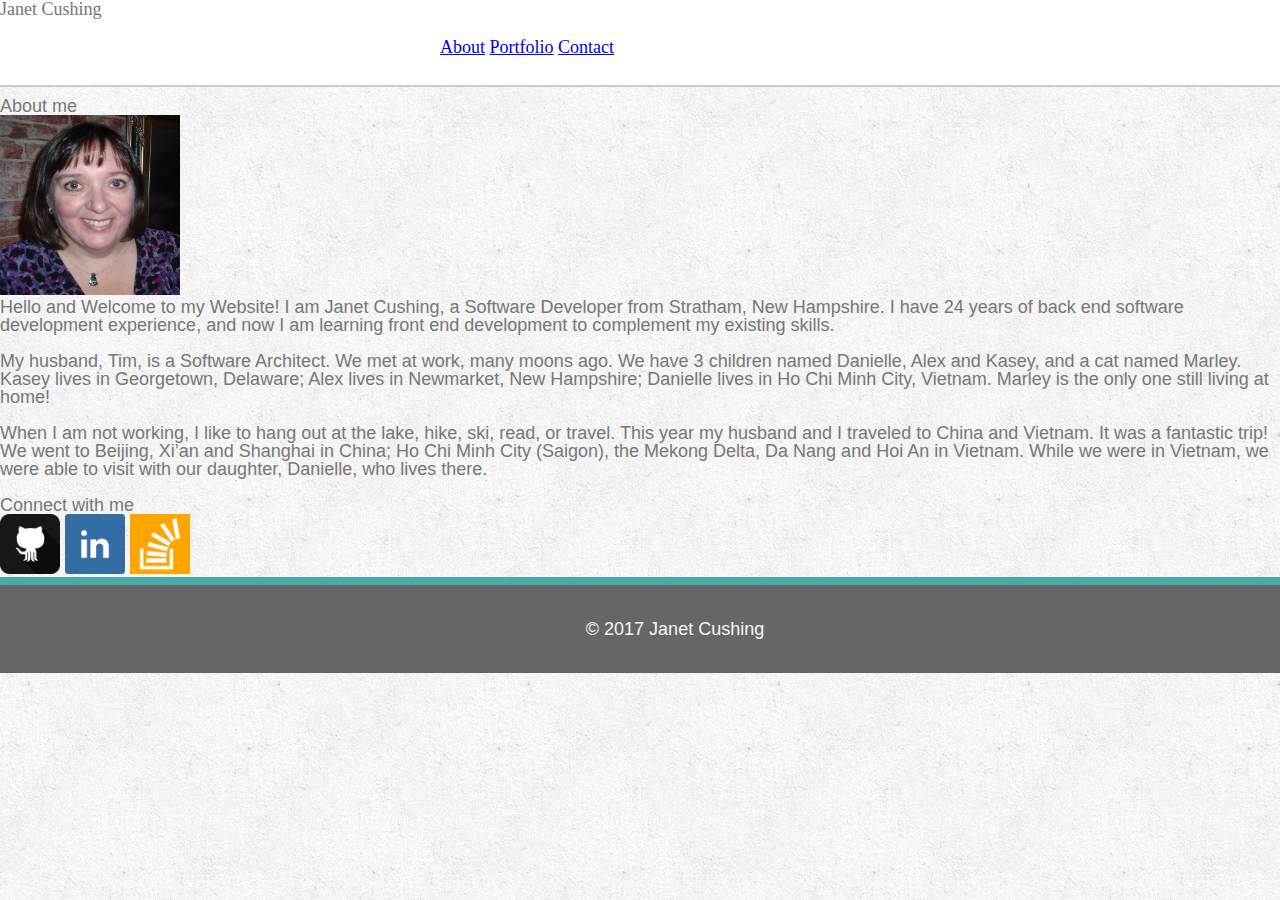
<file: index.html>
<!DOCTYPE html>
<html lang="en">

<head>
    <meta charset="UTF-8">
    <meta name="viewport" content="width=device-width, initial-scale=1.0">
    <meta http-equiv="X-UA-Compatible" content="ie=edge">
    <!-- Link to favicon -->
    <link rel="icon" type="image/png" href="assets/images/yellow-sunflower.jpg">
    <title>Janet Cushing Index</title>
    <!-- Link to CSS stylesheets -->
    <link rel="stylesheet" type="text/css" href="assets/css/reset.css">
    <link rel="stylesheet" type="text/css" href="assets/css/style.css">

</head>

<body>

    <Header>
        <div class="head1">
            <h1>Janet Cushing</h1>
        </div>
        <nav>
            <a class="btna" href="index.html">About</a>
            <a class="btnp" href="portfolio.html">Portfolio</a>
            <a class="btnc" href="contact.html">Contact</a>
        </nav>
    </Header>


    <div class="clear"></div>

    <section class="section1">
        <h2 class="section_head">About me</h2>
        <img src="assets/images/JanetCushingP.jpg" height="180" width="180" alt="JBC pic">
        <p>Hello and Welcome to my Website! I am Janet Cushing, a Software Developer from Stratham, New Hampshire. I have 24
            years of back end software development experience, and now I am learning front end development to complement
            my existing skills.
        </p> <br>
        <p>My husband, Tim, is a Software Architect. We met at work, many moons ago. We have 3 children named Danielle, Alex
            and Kasey, and a cat named Marley. Kasey lives in Georgetown, Delaware; Alex lives in Newmarket, New Hampshire;
            Danielle lives in Ho Chi Minh City, Vietnam. Marley is the only one still living at home!
        </p> <br>
        <p>When I am not working, I like to hang out at the lake, hike, ski, read, or travel. This year my husband and I traveled
            to China and Vietnam. It was a fantastic trip! We went to Beijing, Xi’an and Shanghai in China; Ho Chi Minh City
            (Saigon), the Mekong Delta, Da Nang and Hoi An in Vietnam. While we were in Vietnam, we were able to visit with
            our daughter, Danielle, who lives there.
        </p> <br>

    </section>
    <aside class="section2">
        <h3 class="section2_head">Connect with me</h3>
        <a class="img_icon" href="https://github.com/janetcushing" target="_blank">
            <img src="assets/images/if_github2_252065.png" height="60" width="60" alt="git"></a>

        <a class="img_icon" href="https://www.linkedin.com/in/janet-cushing-96884a10/" target="_blank">
            <img src="assets/images/if_linkedin-square-social-media_764981.png" height="60" width="60" alt="linkdin"></a>

        <a class="img_icon" href="https://stackoverflow.com/users/8512999/j-cushing" target="_blank">
                    <img src="assets/images/if_stackoverflow_273179.png" height="60" width="60" alt= "stackoverflow"></a>
    </aside>
    <div class="clear"></div>
    <footer>&copy; 2017 Janet Cushing</footer>
</body>
</file>
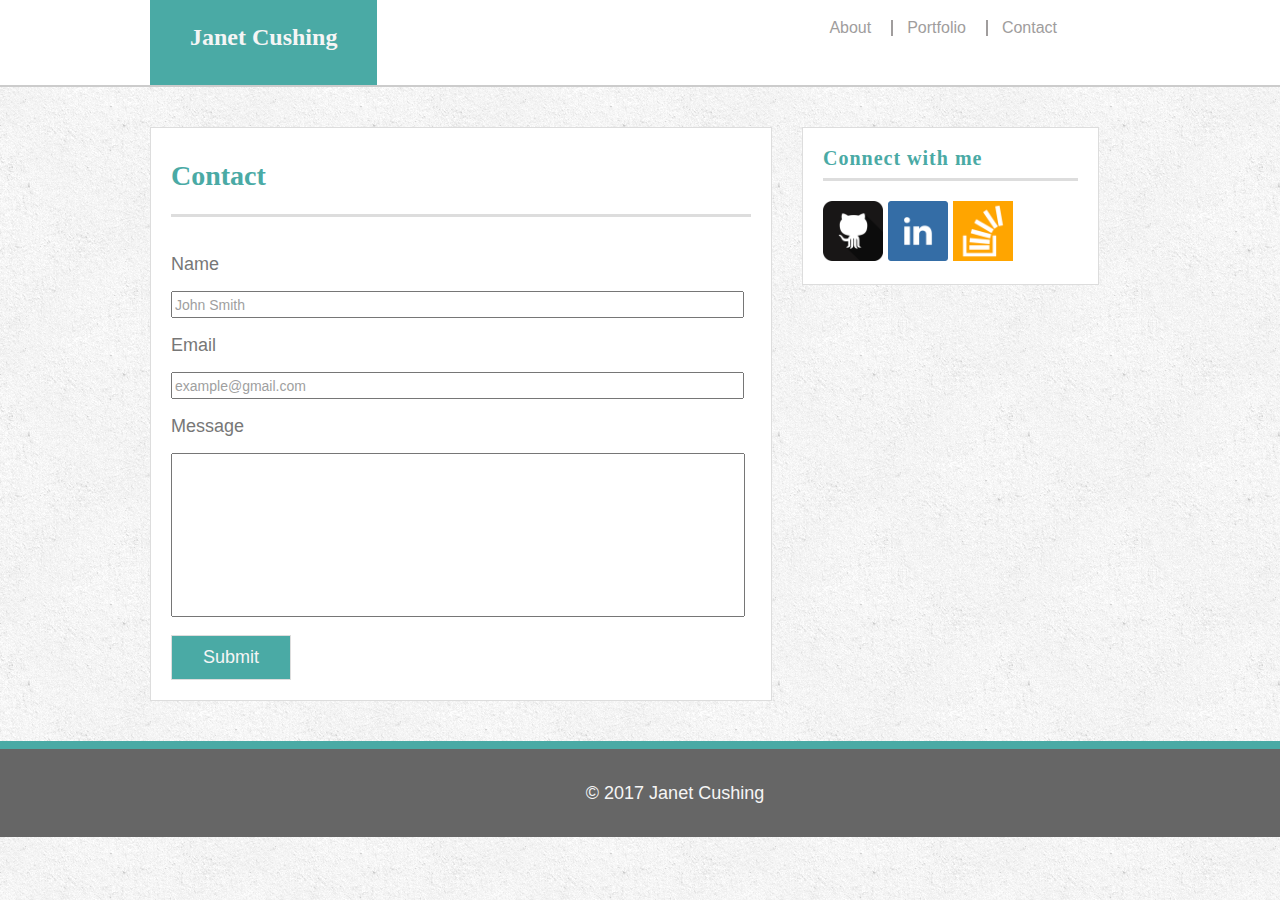
<file: contact.html>
<!DOCTYPE html>
<html lang="en">

<head>
    <meta charset="UTF-8">
    <meta name="viewport" content="width=device-width, initial-scale=1.0">
    <meta http-equiv="X-UA-Compatible" content="ie=edge">
    <!-- Link to favicon -->
    <link rel="icon" type="image/png" href="assets/images/yellow-sunflower.jpg">
    <title>Janet Cushing Contact</title>
    <!-- Link to CSS stylesheets -->
    <link rel="stylesheet" type="text/css" href="assets/css/reset.css">
    <link rel="stylesheet" type="text/css" href="assets/css/style.css">
     <!-- Link to jQuery -->
     <script src="https://ajax.googleapis.com/ajax/libs/jquery/3.2.1/jquery.min.js"></script>

</head>

<body>

    <Header>
        <div class="mainHeading">
            <h1>Janet Cushing</h1>
        </div>
        <nav>
            <a class="aboutButton" href="index.html">About</a>
            <a class="portfolioButton" href="portfolio.html">Portfolio</a>
            <a class="contactButton" href="contact.html">Contact</a>

        </nav>
    </Header>


    <div class="clear"></div>

    <section class="mainSection">
        <h2 class="mainSectionHead">Contact</h2>
        <br>
        <form>
            Name<br><br>
            <input type="text" name="name" id="nameInput" placeholder="John Smith" size=40 class="textInput">
            <br><br> Email
            <br><br>
            <input type="email" name="email" id="emailInput" placeholder="example@gmail.com" size=40 class="textInput">
            <br><br> Message
            <br><br>
            <input type="text" name="message" id="comment" class="textarea_msg">
            <br><br>
            <input class="submitButton" type="submit" id="submit" value="Submit">
        </form>

    </section>
    <aside class="asideSection">
        <h3 class="asideSectionHead">Connect with me</h3>
        <div>
            <a class="img_icon" href="https://github.com/janetcushing" target="_blank">
            <img src="assets/images/if_github2_252065.png" height="60" width="60" alt="git"></a>

            <a class="img_icon" href="https://www.linkedin.com/in/janet-cushing-96884a10/" target="_blank">
            <img src="assets/images/if_linkedin-square-social-media_764981.png" height="60" width="60" alt="linkdin"></a>

            <a class="img_icon" href="https://stackoverflow.com/users/8512999/j-cushing" target="_blank">
                    <img src="assets/images/if_stackoverflow_273179.png" height="60" width="60" alt= "stackoverflow"></a>
        </div>
    </aside>
    <div class="clear"></div>
    <footer>&copy; 2017 Janet Cushing</footer>
    <script type="text/javascript " src="assets/js/contact.js "></script>
</body>
</file>
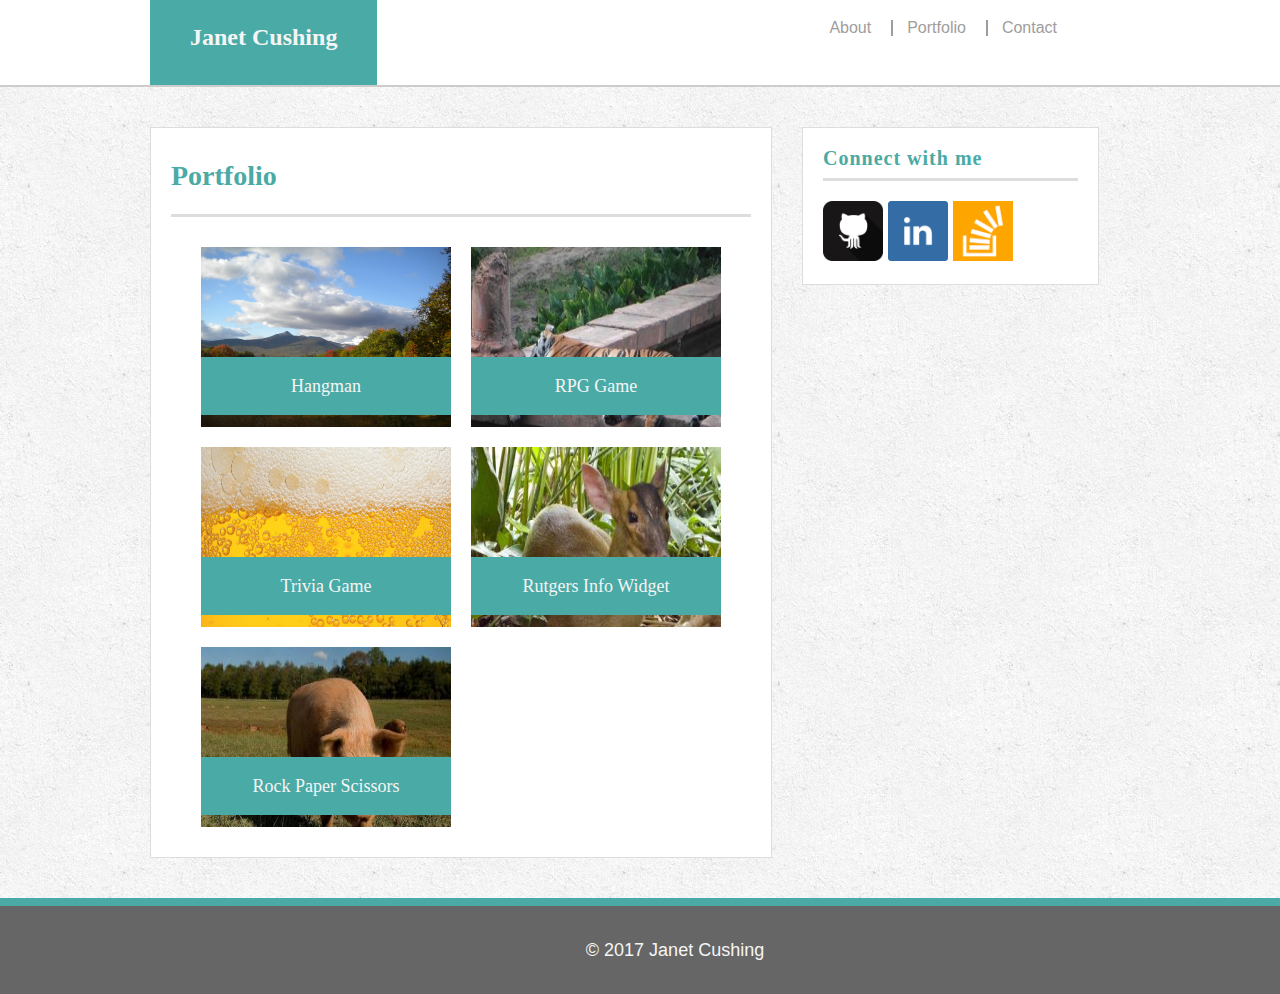
<file: portfolio.html>
<!DOCTYPE html>
<html lang="en">

<head>
    <meta charset="UTF-8">
    <meta name="viewport" content="width=device-width, initial-scale=1.0">
    <meta http-equiv="X-UA-Compatible" content="ie=edge">
    <!-- Link to favicon -->
    <link rel="icon" type="image/png" href="assets/images/yellow-sunflower.jpg">
    <title>Janet Cushing Portfolio</title>
    <!-- Link to CSS stylesheets -->
    <link rel="stylesheet" type="text/css" href="assets/css/reset.css">
    <link rel="stylesheet" type="text/css" href="assets/css/style.css">

</head>

<body>

    <Header>
        <div class="mainHeading">
            <h1>Janet Cushing</h1>
        </div>
        <nav>
            <a class="aboutButton" href="index.html">About</a>
            <a class="portfolioButton" href="portfolio.html">Portfolio</a>
            <a class="contactButton" href="contact.html">Contact</a>
        </nav>
    </Header>


    <div class="clear"></div>

    <section class="mainSection">
        <div class="mainSectionHead">
            <h2>Portfolio</h2>
        </div>

        <div>
            <!-- First row holds the first 2 projects -->
            <div class="mainSectionRow1">
                <!-- Project #1, Hangman Image and Caption -->
                <div class="hangmanProject">
                    <img src="assets/images/chocorua.jpg" height="180" width="250" alt="Hangman">
                    <a href="https://janetcushing.github.io/hangman-game/" target="_blank" class="hangmanCaption">Hangman</a>
                </div>
                <div>
                    <!-- Project #2, RPG Game Image and Caption  -->
                    <div class="rpgGameProject">
                        <img src="assets/images/tiger.jpeg" height="180" width="250" alt="RPG Game">
                        <a href="https://www.w3.org/Provider/Style/dummy.html" target="_blank" class="rpgGameCaption">RPG Game</a>
                    </div>
                </div>
            </div>
            <!-- Second row holds the next 2 projects -->
            <div class="mainSectionRow2">
                <div class="triviaGameProject">
                    <!-- Project #3, Trivia Image and Caption  -->
                    <img src="assets/images/Why-Beer-Is-Good-For-You.jpg" height="180" width="250" alt="Trivia Game">
                    <a href="https://janetcushing.github.io/trivia-game/" target="_blank" class="triviaGameCaption">Trivia Game</a>
                </div>
                <div class="rutgersInfoWidgetProject">
                    <!-- Project #4, Rutgers Info Widgwt Image and Caption  -->
                    <img src="assets/images/deer.jpeg" height="180" width="250" alt="Rutgers Info Widget">
                    <a href="https://www.w3.org/Provider/Style/dummy.html" target="_blank" class="rutgersInfoWidgetCaption">Rutgers Info Widget</a>
                </div>
            </div>
            <!-- Third row holds the last 1 project (but could hold 2 if needed) -->
            <div class="mainSectionRow3">
                <div class="rockPaperScissorsProject">
                    <!-- Project #5, Rock Paper Scissors Image and Caption  -->
                    <img src="assets/images/pig.jpeg" height="180" width="250" alt="Rock Paper Scissors">
                    <a href="https://www.w3.org/Provider/Style/dummy.html" target="_blank" class="rockPaperScissorsCaption">Rock Paper Scissors</a>
                </div>
            </div>
        </div>
    </section>

    <aside class="asideSection">
        <h3 class="asideSectionHead">Connect with me</h3>
        <a class="img_icon" href="https://github.com/janetcushing" target="_blank">
            <img src="assets/images/if_github2_252065.png" height="60" width="60" alt="git"></a>

        <a class="img_icon" href="https://www.linkedin.com/in/janet-cushing-96884a10/" target="_blank">
            <img src="assets/images/if_linkedin-square-social-media_764981.png" height="60" width="60" alt="linkdin"></a>

        <a class="img_icon" href="https://stackoverflow.com/users/8512999/j-cushing" target="_blank">
                    <img src="assets/images/if_stackoverflow_273179.png" height="60" width="60" alt= "stackoverflow"></a>
    </aside>

    <div class="clear"></div>

    <footer>&copy; 2017 Janet Cushing</footer>
</body>
</file>
<file: assets/css/style.css>
/* this section used for all 3 pages*/

header {
  font-family: Georgia, Times, 'Times New Roman', serif;
  background-color: #ffffff;
  float: left;
  border-bottom: 2px solid #cccccc;
  padding: 0px 0px 0px 0px;
  margin: 0px 10px 10px 0px;
  width: 100%;
  height: 85px;
}

.mainHeading {
  float: left;
  font-family: Georgia, Times, 'Times New Roman', serif;
  font-size: 24px;
  font-weight: bold;
  color: whitesmoke;
  background-color: #4aaaa5;
  padding: 25px 40px 15px 40px;
  margin: 0px 0px 0px 150px;
  height: 45px;
}

nav {
  float: left;
  color: #242121;
  width: 270px;
  padding: 20px;
  margin: 0px 90px 0px 30px;
  position: relative;
  left: 390px;
}

.aboutButton,
.contactButton,
.portfolioButton {
  float: left;
  font-family: Arial, "Helvetica Neue", Helvetica, sans-serif;
  font-size: 16px;
  text-decoration: none;
  color: #A09D9D;
  padding: 0px 20px 0px 12px;
  margin-right: 2px;
}

.aboutButton:hover,
.contactButton:hover,
.portfolioButton:hover {
  background-color: #B5FAF5;
}

.aboutButton,
.portfolioButton {
  border-right: 2px solid #A09D9D;
}

body {
  font-family: Arial, "Helvetica Neue", Helvetica, sans-serif;
  font-size: 18px;
  background-color: #ffffff;
  color: #777777;
  background-image: url("../images/stucco/stucco.png")
}

.mainSection {
  float: left;
  width: 580px;
  background-color: white;
  border: 1px solid #dddddd;
  margin: 30px 10px 40px 150px;
  padding: 20px 20px 20px 20px;
}

.mainSectionHead {
  color: #4aaaa5;
  font-family: Georgia, Times, 'Times New Roman', serif;
  font-size: 28px;
  line-height: 200%;
  font-weight: bold;
  padding-bottom: 10px;
  border-bottom: 3px solid #dddddd;
  margin-bottom: 20px;
}

.asideSection {
  position: relative;
  left: 10px;
  float: left;
  background-color: white;
  width: 255px;
  border: 1px solid #dddddd;
  margin: 30px 10px 30px 10px;
  padding: 20px;
}

.asideSectionHead {
  color: #4aaaa5;
  font-family: Georgia, Times, 'Times New Roman', serif;
  font-size: 20px;
  letter-spacing: 1px;
  font-weight: bold;
  padding-bottom: 10px;
  border-bottom: 3px solid #dddddd;
  margin-bottom: 20px;
}

footer {
  clear: both;
  background-color: #666666;
  color: whitesmoke;
  text-align: center;
  width: 100%;
  padding: 35px;
  border-top: 8px solid #4aaaa5;
}

.clear {
  clear: both;
}


/* used in index page */

.indexImg {
  padding: 0px 20px 10px 0px;
  float: left;
}


/*used in portfolio page*/

.mainSectionRow1,
.mainSectionRow2,
.mainSectionRow3 {
  width: 540px;
  height: 180px;
  background-color: white;
  margin: 0px 0px 0px 0px;
  padding: 10px 20px 10px 20px;
}

.hangmanProject,
.rpgGameProject,
.triviaGameProject,
.rutgersInfoWidgetProject,
.rockPaperScissorsProject {
  z-index: 2;
  float: left;
  position: relative;
  padding: 0px 10px 0px 10px;
}

.hangmanCaption,
.rpgGameCaption,
.triviaGameCaption,
.rutgersInfoWidgetCaption,
.rockPaperScissorsCaption {
  color: whitesmoke;
  background-color: #4aaaa5;
  text-align: center;
  font-family: Georgia, Times, 'Times New Roman', serif;
  text-decoration: none;
  padding: 20px 25px 20px 25px;
  width: 200px;
  z-index: 3;
  position: absolute;
  top: 110px;
  left: 10px;
}


/* used in contacts page*/

form {
  font-family: Arial, "Helvetica Neue", Helvetica, sans-serif;
  font-size: 18px;
}

input {
  font-family: Arial, "Helvetica Neue", Helvetica, sans-serif;
  font-size: 18px;
  width: 565px;
}

 ::-webkit-input-placeholder {
  /* Chrome/Opera/Safari */
  font-size: 14px;
  color: #A09F9F;
}

 ::-moz-placeholder {
  /* Firefox 19+ */
  font-size: 14px;
  color: #A09F9F;
}

 :-ms-input-placeholder {
  /* IE 10+ */
  font-size: 14px;
  color: #A09F9F;
}

 :-moz-placeholder {
  /* Firefox 18- */
  font-size: 14px;
  color: #A09F9F;
}

.submitButton {
  font-family: Arial, "Helvetica Neue", Helvetica, sans-serif;
  font-size: 18px;
  color: whitesmoke;
  background-color: #4aaaa5;
  padding: 10px 10px 10px 10px;
  width: 120px;
  height: 45px;
  border: 1px solid #dddddd;
}

.textarea_msg {
  font-family: Arial, "Helvetica Neue", Helvetica, sans-serif;
  width: 560px;
  height: 150px;
  padding: 5px;
}


/* MEDIA TAGS */

@media screen and (max-width: 980px) and (min-width: 769px) {
  nav {
    left: 55px;
  }
  .mainSection {
    padding: 20px 10px 20px 10px;
  }
  .asideSection {
    width: 580px;
    margin: 30px 10px 40px 140px;
    padding: 20px 10px 20px 10px;
  }
}

@media screen and (max-width: 768px) and (min-width: 641px) {
  .mainHeading {
    padding: 25px 40px 15px 10px;
    margin: 0px 0px 0px 20px;
  }
  nav {
    width: 200px;
    margin: 0px 60px 0px 20px;
    left: 148px;
  }
  .aboutButton,
  .contactButton,
  .portfolioButton {
    padding: 0px 5px 0px 5px;
  }
  .mainSection {
    margin: 30px 20px 30px 20px;
    padding: 20px 10px 20px 10px;
  }
  .asideSection {
    width: 560px;
    margin: 20px 10px 0px 10px;
    padding: 20px 10ps 0px 10px;
  }
}

@media screen and (max-width: 640px) and (min-width: 10px) {
  body {
    font-size: 16px;
  }
  header {
    position: static;
    margin-left: auto;
    margin-right: auto;
    height: 100px;
  }
  .mainHeading {
    font-size: 16px;
    text-align: center;
    height: 25px;
    width: 100%;
    margin: 0px 0px 0px 0px;
  }
  nav {
    width: 100%;
    margin-left: auto;
    margin-right: auto;
    text-align: center;
    margin: 0px 30px 0px 30px;
    position: sticky;
    clear: both;
  }
  .aboutButton,
  .contactButton,
  .portfolioButton {
    font-size: 14px;
    text-align: center;
    padding: 0px 10px 0px 10px;
  }
  .mainSection {
    width: 400px;
    height: auto;
    margin: 10px 10px 10px 10px;
    padding: 15px 10px 20px 10px;
  }
  .mainSectionRow1,
  .mainSectionRow2,
  .mainSectionRow3 {
    width: 300px;
    height: 300px;
    background-color: white;
    margin: 0px 0px 0px 0px;
    padding: 10px 20px 10px 20px;
  }
  hangmanProject,
  .RpgGameProject,
  .TriviaGameProject,
  .RutgersInfoWidgetProject,
  .RockPaperScissorsProject {
    padding: 10px 10px 10px 10px;
  }
  .asideSection {
    height: auto;
    width: 400px;
    margin: 10px 0px 10px 0px;
    padding: 15px 10px 0px 10px;
  }
  .mainSectionHead {
    font-size: 19px;
    line-height: 200%;
    padding-bottom: 5px;
  }
  .textarea_msg {
    width: 95%;
  }
  .textInput {
    width: 97%;
  }
  .asideSectionHead {
    font-size: 16px;
    letter-spacing: 0px;
    padding-bottom: 5px;
  }
  footer {
    font-size: 11px;
    padding: 20px;
    border-top: 5px solid #4aaaa5;
  }
}
</file>
